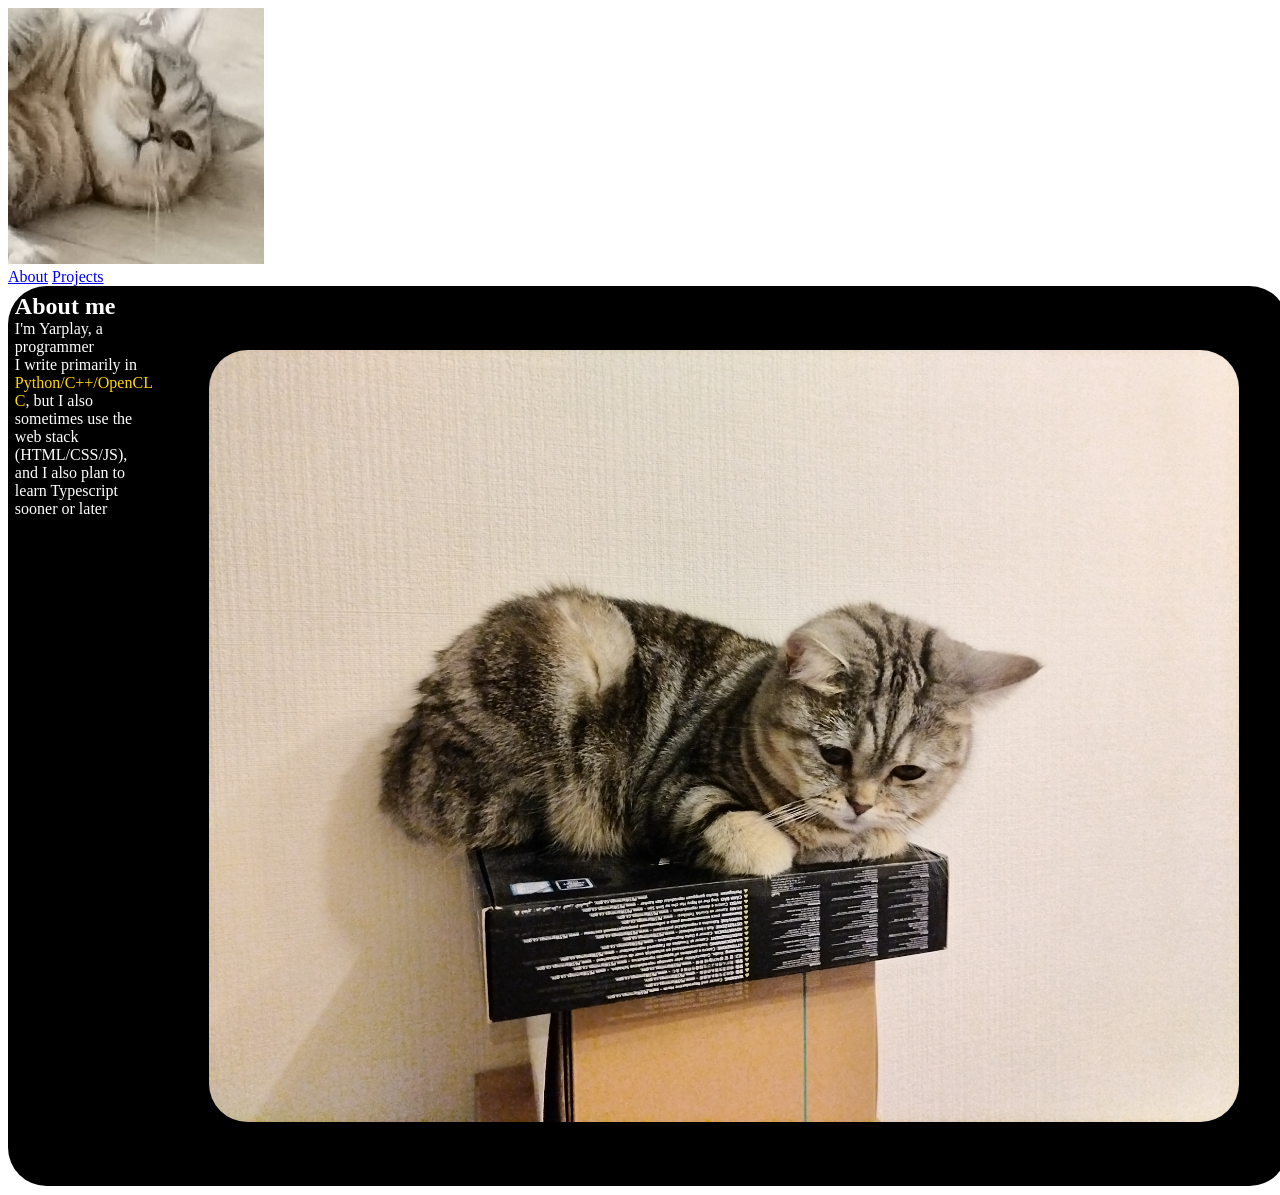
<file: index.html>
<!DOCTYPE html>
<html>
<head>
    <link rel = "stylesheet" href = "main.css">

</head>
<body class = "body">
    <nav class = "nav">
        <div class = "icon">
            <img src = "images/icon.png">
        </div>
        <div class = "main-nav">
            <a href = #about>About</a>
            <a href = "projects.html">Projects</a>
        </div>
    </nav>

    <section class = "frontpage page">
        <div class = "frontpage-main-text frontpage-block">
            <div class = "center">
                <h1>About me</h1>
                <p>I'm Yarplay, a programmer</p>
                <p>I write primarily in <span class ="accent">Python/C++/OpenCL C</span>, but I also sometimes use the web stack (HTML/CSS/JS), and I also plan to learn Typescript sooner or later</p>
                <p></p>
            </div>
        </div>
        <div class = "center">
            <img src = "images/cat.jpg" class = frontpage-cat>
        </div>
    </section>
</body>
</html>
</file>
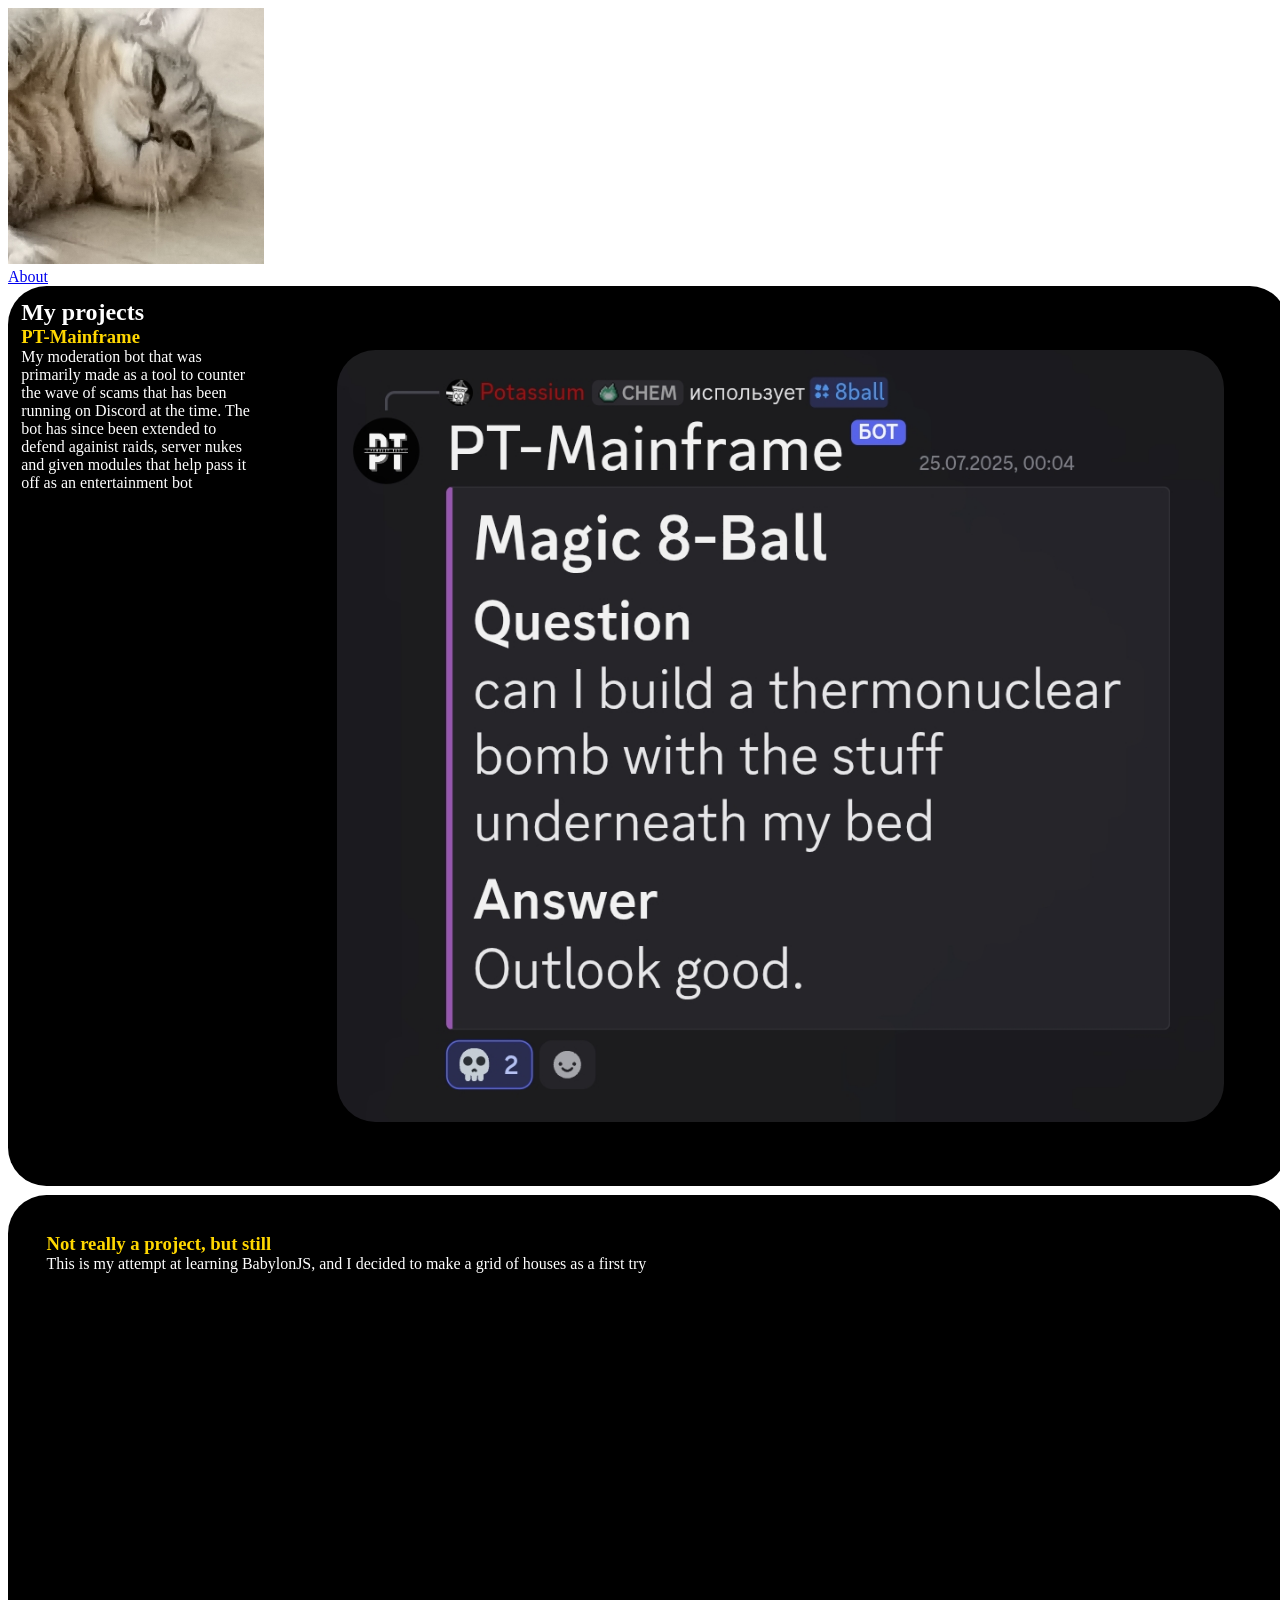
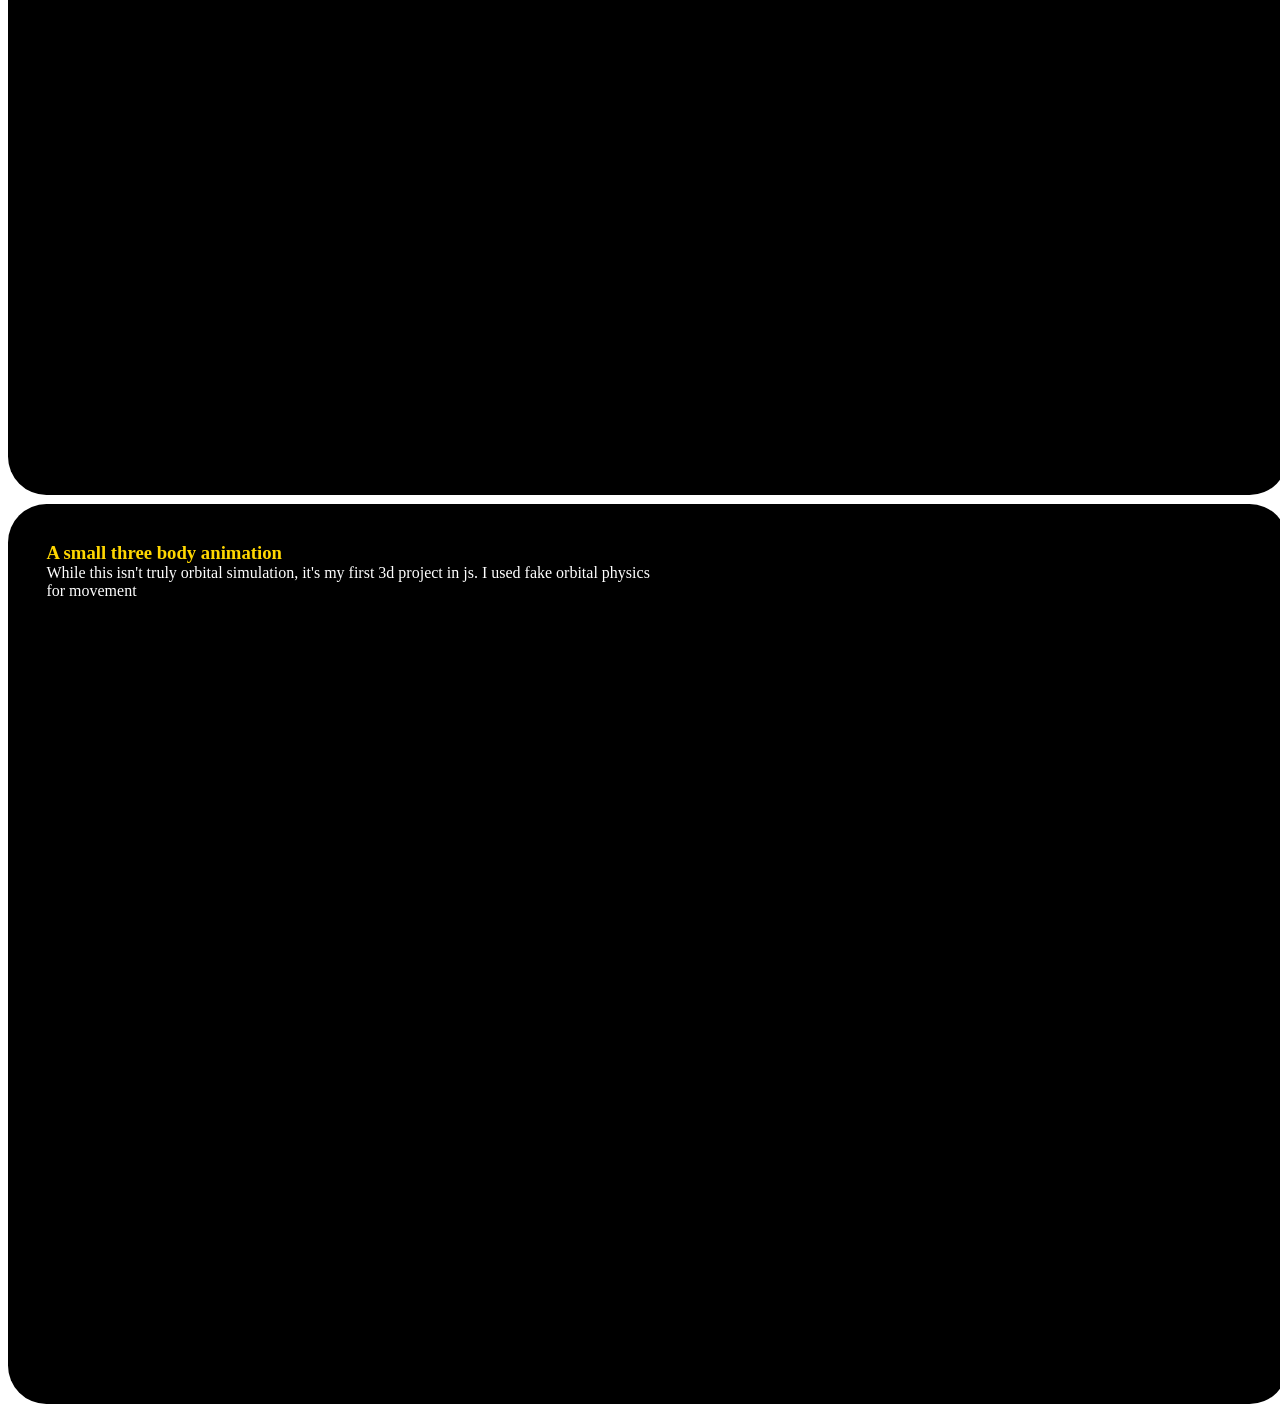
<file: projects.html>
<!DOCTYPE html>
<html>
<head>
    <link rel = "stylesheet" href = "main.css">

</head>
<body class = "body">
    <nav class = "nav">
        <div class = "icon">
            <img src = "images/icon.png">
        </div>
        <div class = "main-nav">
            <a href = #about>About</a>
            <a href = "projects.html"></a>
        </div>
    </nav>

    <section class = "frontpage page">
        <div class = "frontpage-main-text frontpage-block">
            <div class = "center">
                <h1>My projects</h1>
                <h3 class = "accent">PT-Mainframe</h3>
                <p>My moderation bot that was primarily made as a tool to counter the wave of scams that has been running on Discord at the time. The bot has since been extended to defend againist raids, server nukes and given modules that help pass it off as an entertainment bot</p>
                <div class = "frontpage">
                    <!-- Removed due to poor integration
                    <img src = "images/8ball.jpg" class = "frontpage-cat">
                    <img src = "images/sniper.jpg" class = "frontpage-cat">
                    -->
                </div>
            </div>
        </div>
        <div class = "center ">
            <img src = "images/thermonuclear.jpg" class = frontpage-cat>
        </div>
    </section>
    <section class = "frontpage page">
        <div class = "frontpage-block margin-house-display">
            <h3 class = "accent"> Not really a project, but still</h3>
            <p>This is my attempt at learning BabylonJS, and I decided to make a grid of houses as a first try</p>
            <canvas id="render-canvas" class = "house-canvas"></canvas>
            <script src="https://cdn.babylonjs.com/babylon.js"></script>
            <script src = "houses.js"></script>
        </div>
    </section>
    <section class = "frontpage page">
        <div class = "frontpage-block margin-house-display">
            <h3 class = "accent"> A small three body animation</h3>
            <p>While this isn't truly orbital simulation, it's my first 3d project in js. I used fake orbital physics for movement</p>
            <div class = "canvas-wrapper"></div>
            <script src="https://dir.by/example_lib/tree_js/three.js"></script>
            <script src="https://dir.by/example_lib/tree_js/OrbitControls.js"></script>
            <script src="https://dir.by/example_lib/tree_js/CSS2DRenderer.js"></script>
            <script src="threebody.js"></script>
        </div>
    </section>
</body>
</html>
</file>
<file: main.css>
:root{
    --frontpage-color: black;
    --text-color: white;
    --accent-text-color: gold;
}

.frontpage {
    background-color: var(--frontpage-color);
    border-radius: 3vw;
    display: flex;
    justify-content: space-between;
    margin-bottom: 1vh;
}

.frontpage-block {
    height: 48%;
    width: 48%;
    border-radius: 2vw;
    
}

.frontpage-block *{
    margin: 0 auto;
}

.page {
    height: 100vh;
    width: 100vw;
}

.body {
    color: var(--text-color);
}

.center {
    margin: 0 auto;
    padding: 5%;
    
}

.accent {
    color: var(--accent-text-color);
}

.frontpage-cat {
    border-radius: 3vw;
    height: 100%;
}

.house-canvas {
    width: 150%;
}

.margin-house-display {
    margin: 3vw;
}
</file>
